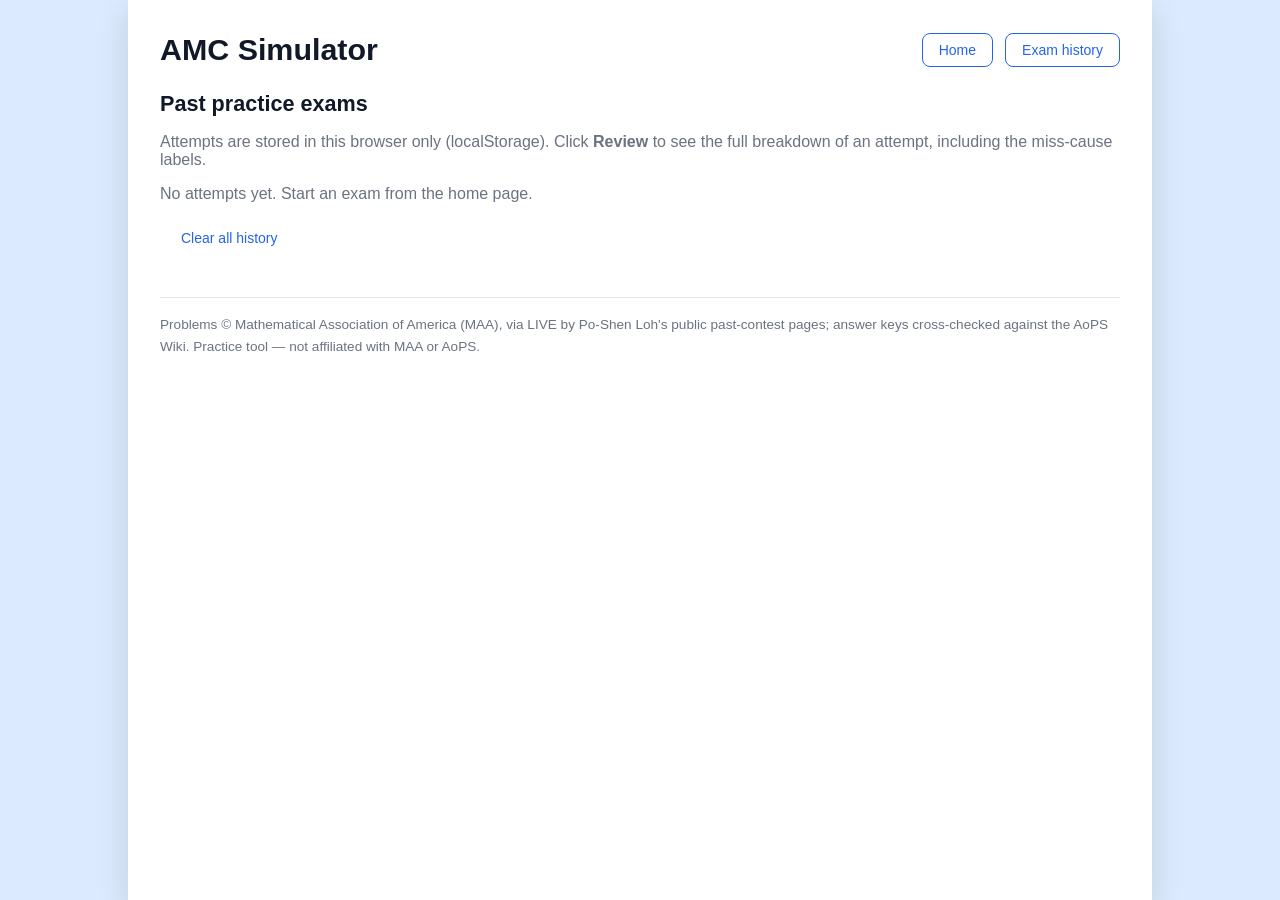
<file: history.html>
<!DOCTYPE html>
<html lang="en">
<head>
  <meta charset="utf-8" />
  <meta name="viewport" content="width=device-width, initial-scale=1" />
  <title>Exam history — AMC Simulator</title>
  <link rel="stylesheet" href="css/style.css" />
</head>
<body>
  <div class="page">
    <div class="card">
      <header class="site-header">
        <h1 class="brand"><a href="./">AMC Simulator</a></h1>
        <nav class="menu">
          <a href="./" class="nav-button">Home</a>
          <a href="history.html" class="nav-button">Exam history</a>
        </nav>
      </header>

      <main>
        <h2 class="section-title">Past practice exams</h2>
        <p class="muted">Attempts are stored in this browser only (localStorage). Click <b>Review</b> to see the full breakdown of an attempt, including the miss-cause labels.</p>
        <div id="history-list"></div>
        <p><button id="clear-history" class="btn-ghost" type="button">Clear all history</button></p>
      </main>

      <footer class="site-footer">
        Problems © Mathematical Association of America (MAA), via LIVE by Po-Shen Loh's public past-contest pages; answer keys cross-checked against the AoPS Wiki. Practice tool — not affiliated with MAA or AoPS.
      </footer>
    </div>
  </div>
  <script>
    (function () {
      var KEY = "amcSim.history.v1";
      function load() {
        try { return JSON.parse(localStorage.getItem(KEY)) || []; }
        catch (e) { return []; }
      }
      function fmtScore(s) { return (s % 1 === 0) ? String(s) : s.toFixed(1); }
      var list = document.getElementById("history-list");
      var h = load();
      if (!h.length) {
        list.innerHTML = "<p class='muted'>No attempts yet. Start an exam from the home page.</p>";
      } else {
        var rows = h.map(function (a) {
          var d = new Date(a.date);
          var causes = a.classifications ? Object.values(a.classifications).filter(Boolean).length : 0;
          return "<tr><td>" + d.toLocaleDateString() + " " +
            d.toLocaleTimeString([], { hour: "numeric", minute: "2-digit" }) + "</td><td>" + a.exam +
            "</td><td><b>" + fmtScore(a.score) + "</b> / 150</td><td>" + a.correct + " correct · " +
            a.blank + " blank · " + a.wrong + " wrong</td><td>✓ 28 min: " +
            (a.checkpoints && a.checkpoints["28"] != null ? a.checkpoints["28"] : "—") +
            " · ✓ 58 min: " + (a.checkpoints && a.checkpoints["58"] != null ? a.checkpoints["58"] : "—") +
            "</td><td>" + (causes ? causes + " miss(es) labeled" : "") +
            "</td><td><a href='./?review=" + a.id + "'>Review</a></td></tr>";
        }).join("");
        list.innerHTML = "<table class='history-table'><thead><tr><th>Date</th><th>Exam</th>" +
          "<th>Score</th><th>Breakdown</th><th>Checkpoints</th><th>Causes</th><th></th></tr></thead><tbody>" +
          rows + "</tbody></table>";
      }
      document.getElementById("clear-history").addEventListener("click", function () {
        if (confirm("Delete all saved attempts in this browser? This cannot be undone.")) {
          localStorage.removeItem(KEY);
          location.reload();
        }
      });
    })();
  </script>
</body>
</html>
</file>
<file: css/style.css>
/* AMC Simulator — interface modeled on the AoPS online AMC environment
   (as replicated by Tesseract). Plain CSS, no framework, works on
   GitHub Pages as-is. */

* { box-sizing: border-box; }
body {
  margin: 0;
  font-family: -apple-system, BlinkMacSystemFont, "Segoe UI", Roboto, Helvetica, Arial, sans-serif;
  color: #111827;
  background: #dbeafe;
}
a { color: #2563eb; }
a:hover { text-decoration: underline; }
.hidden { display: none !important; }
.muted { color: #6b7280; }
.small { font-size: 0.85rem; }

.page { min-height: 100vh; background: #dbeafe; }
.card {
  max-width: 1024px;
  margin: 0 auto;
  padding: 2rem 2rem 3rem;
  background: #fff;
  min-height: 100vh;
  box-shadow: 0 10px 30px rgba(0, 0, 0, 0.12);
}

/* header */
.site-header {
  display: flex;
  justify-content: space-between;
  align-items: center;
  margin-bottom: 1.5rem;
  flex-wrap: wrap;
  gap: 0.5rem;
}
.brand { font-size: 1.9rem; margin: 0; }
.brand a { color: #111827; text-decoration: none; }
.menu { display: flex; gap: 0.75rem; align-items: center; }
.nav-button {
  border: 1px solid #2563eb;
  color: #2563eb;
  background: #fff;
  border-radius: 0.5rem;
  padding: 0.5rem 1rem;
  font-size: 0.875rem;
  font-weight: 500;
  text-decoration: none;
  cursor: pointer;
}
.nav-button:hover { background: #dbeafe; }

/* buttons */
.btn-primary, .btn-secondary, .btn-ghost {
  border-radius: 0.5rem;
  font-size: 0.875rem;
  font-weight: 500;
  padding: 0.625rem 1.25rem;
  cursor: pointer;
}
.btn-primary {
  color: #fff; background: #2563eb; border: 1px solid #2563eb;
}
.btn-primary:hover { background: #1d4ed8; }
.btn-primary:focus, .btn-secondary:focus, .btn-ghost:focus, .nav-button:focus {
  outline: none; box-shadow: 0 0 0 4px #93c5fd;
}
.btn-secondary {
  color: #111827; background: #fff; border: 1px solid #d1d5db;
}
.btn-secondary:hover { background: #f3f4f6; }
.btn-ghost {
  color: #2563eb; background: transparent; border: 1px solid transparent;
}
.btn-ghost:hover { background: #dbeafe; }
.btn-primary:disabled, .btn-secondary:disabled { opacity: 0.45; cursor: default; }

/* home */
.section-title { font-size: 1.35rem; margin: 0.5rem 0; }
.exam-grid {
  display: grid;
  grid-template-columns: repeat(auto-fit, minmax(240px, 1fr));
  gap: 1rem;
  margin: 1rem 0 1.5rem;
}
.exam-card {
  border: 1px solid #d1d5db;
  border-radius: 0.75rem;
  padding: 1.25rem;
  background: #f9fafb;
}
.exam-card h3 { margin: 0 0 0.25rem; }
.exam-card p { margin: 0 0 1rem; }
.resume-banner {
  background: #fef3c7;
  border: 1px solid #f59e0b;
  border-radius: 0.75rem;
  padding: 1rem 1.25rem;
  margin-bottom: 1.25rem;
  display: flex;
  gap: 0.75rem;
  align-items: center;
  flex-wrap: wrap;
}
.recent-history { margin: 0 0 1.5rem; }
.recent-history h3 { margin-bottom: 0.5rem; }
.help {
  border: 1px solid #e5e7eb;
  border-radius: 0.75rem;
  margin-bottom: 0.75rem;
  padding: 0.9rem 1.1rem;
}
.help summary { cursor: pointer; font-weight: 600; }
.help p { color: #4b5563; }

/* test screen */
.test-topbar {
  display: flex;
  justify-content: space-between;
  align-items: flex-start;
  gap: 1rem;
  flex-wrap: wrap;
}
.test-topbar h2 { font-size: 1.35rem; margin: 0; }
.phase-label { color: #4b5563; margin-top: 0.25rem; }
.test-stats { text-align: right; display: flex; flex-direction: column; gap: 0.35rem; }
.timer {
  background: #fff;
  border: 1px solid #1f2937;
  border-radius: 0.75rem;
  padding: 0.6rem 1rem;
  font-size: 1.15rem;
  font-weight: 600;
  box-shadow: 0 2px 8px rgba(0, 0, 0, 0.1);
  white-space: nowrap;
}
.timer.low { color: #dc2626; border-color: #dc2626; }
.solved-counter {
  font-weight: 600;
  background: #eff6ff;
  border-radius: 0.5rem;
  padding: 0.4rem 0.75rem;
  display: inline-block;
}

.minute-plan {
  display: flex;
  gap: 2px;
  margin: 1rem 0 0.25rem;
}
.mp-seg {
  background: #e5e7eb;
  color: #374151;
  font-size: 0.8rem;
  text-align: center;
  padding: 0.45rem 0.2rem;
  border-radius: 0.35rem;
  overflow: hidden;
  white-space: nowrap;
}
.mp-seg.active { background: #2563eb; color: #fff; font-weight: 700; }
.mp-seg.done { background: #bfdbfe; }
.checkpoint-line { font-size: 0.85rem; color: #4b5563; margin-bottom: 1rem; }

.palette {
  display: flex;
  flex-wrap: wrap;
  gap: 0.4rem;
  margin-bottom: 1.25rem;
}
.palette button {
  width: 2.4rem;
  height: 2.4rem;
  border-radius: 0.5rem;
  border: 1px solid #9ca3af;
  background: #fff;
  font-weight: 600;
  cursor: pointer;
  position: relative;
}
.palette button.answered { background: #bfdbfe; border-color: #2563eb; }
.palette button.current { box-shadow: 0 0 0 3px #93c5fd; }
.palette button.flagged::after {
  content: "⚑";
  position: absolute;
  top: -0.55rem;
  right: -0.35rem;
  font-size: 0.85rem;
  color: #d97706;
}

.question-head {
  display: flex;
  justify-content: space-between;
  align-items: center;
  margin-bottom: 0.75rem;
}
.question-number { font-size: 1.15rem; font-weight: 700; }
#flag-btn.flagged { background: #fef3c7; border-color: #f59e0b; color: #92400e; }

.problem { overflow: auto; margin-bottom: 1rem; }
.bubbles { width: 30%; float: left; padding-right: 1rem; }
.bubble-row { display: flex; align-items: flex-start; gap: 0.6rem; margin-bottom: 0.6rem; }
.bubble {
  flex: 0 0 auto;
  width: 2.5rem;
  height: 2.5rem;
  border: 2px solid #111827;
  border-radius: 0.65rem;
  background: #fff;
  font-size: 1rem;
  font-weight: 700;
  cursor: pointer;
}
.bubble:hover { background: #e5e7eb; }
.bubble.selected { background: #bfdbfe; border-color: #2563eb; }
.bubble:disabled { color: #6b7280; cursor: default; }
.bubble-choice { padding-top: 0.45rem; }
.bubble-choice.correct-choice { background: #bbf7d0; border-radius: 0.35rem; padding: 0.45rem 0.5rem 0.35rem; }
.bubble-choice.wrong-choice { background: #fecaca; border-radius: 0.35rem; padding: 0.45rem 0.5rem 0.35rem; }
.problem-body { width: 70%; float: right; }
.problem-body p { margin: 0 0 0.9rem; }
.problem-body img { max-width: 100%; height: auto; display: block; margin: 0.5rem auto; }

.question-nav {
  display: flex;
  gap: 0.75rem;
  justify-content: center;
  margin: 1.25rem 0 0.5rem;
  flex-wrap: wrap;
}

/* finished / review */
.score-banner {
  width: 100%;
  text-align: center;
  background: #dbeafe;
  border-radius: 0.5rem;
  padding: 0.75rem;
  margin: 0.75rem 0;
  font-size: 1.15rem;
}
.breakdown, .miss-summary { margin: 0.75rem 0 1.25rem; line-height: 1.7; }
table.answers {
  width: 100%;
  font-size: 0.9rem;
  border-collapse: collapse;
  margin: 0.5rem auto 1.5rem;
}
table.answers th, table.answers td {
  border-bottom: 1px solid #e5e7eb;
  padding: 0.45rem 0.5rem;
  text-align: center;
}
table.answers thead th {
  font-size: 0.75rem;
  text-transform: uppercase;
  color: #374151;
  background: #f9fafb;
}
table.answers td.correct { color: #15803d; font-weight: 700; }
table.answers td.wrong { color: #dc2626; font-weight: 700; }
.cause-select {
  font-size: 0.85rem;
  padding: 0.25rem;
  border: 1px solid #d1d5db;
  border-radius: 0.375rem;
  background: #fff;
}
.review-problem {
  border: 1px solid #e5e7eb;
  border-radius: 0.75rem;
  padding: 1rem 1.25rem;
  margin-bottom: 1rem;
}
.review-problem.correct { border-left: 5px solid #22c55e; }
.review-problem.wrong { border-left: 5px solid #ef4444; }
.review-problem.blank { border-left: 5px solid #f59e0b; }
.review-problem h4 { margin: 0 0 0.5rem; }
.review-problem .verdict { font-weight: 700; }
.review-problem .verdict.correct { color: #15803d; }
.review-problem .verdict.wrong { color: #dc2626; }
.review-problem .verdict.blank { color: #b45309; }
.solution { margin-top: 0.75rem; }
.solution summary { cursor: pointer; font-weight: 600; color: #2563eb; }
.solution .solution-body { color: #374151; margin-top: 0.5rem; }
.solution .solution-body p { margin: 0 0 0.6rem; }
.cause-row { margin-top: 0.75rem; font-size: 0.9rem; }
.cause-row label { font-weight: 600; margin-right: 0.5rem; }

/* history page */
.history-table { width: 100%; border-collapse: collapse; font-size: 0.95rem; }
.history-table th, .history-table td {
  border-bottom: 1px solid #e5e7eb;
  padding: 0.6rem 0.5rem;
  text-align: left;
}
.history-table thead th { font-size: 0.75rem; text-transform: uppercase; color: #374151; background: #f9fafb; }

/* modal */
.modal {
  position: fixed; inset: 0;
  background: rgba(0, 0, 0, 0.45);
  display: flex; align-items: center; justify-content: center;
  z-index: 100;
}
.modal-card {
  background: #fff;
  border-radius: 0.75rem;
  padding: 1.5rem;
  max-width: 26rem;
  width: calc(100% - 2rem);
}
.modal-card h3 { margin-top: 0; }
.modal-actions { display: flex; gap: 0.75rem; justify-content: flex-end; margin-top: 1.25rem; }

.site-footer {
  margin-top: 2.5rem;
  padding-top: 1rem;
  border-top: 1px solid #e5e7eb;
  color: #6b7280;
  font-size: 0.85rem;
  line-height: 1.6;
}

@media (max-width: 720px) {
  .card { padding: 1.25rem 1rem 2rem; }
  .bubbles, .problem-body { width: 100%; float: none; padding-right: 0; }
  .bubbles { margin-bottom: 0.5rem; }
  .mp-seg span { font-size: 0.7rem; }
  .test-stats { text-align: left; }
  .timer { font-size: 1rem; }
}
</file>
